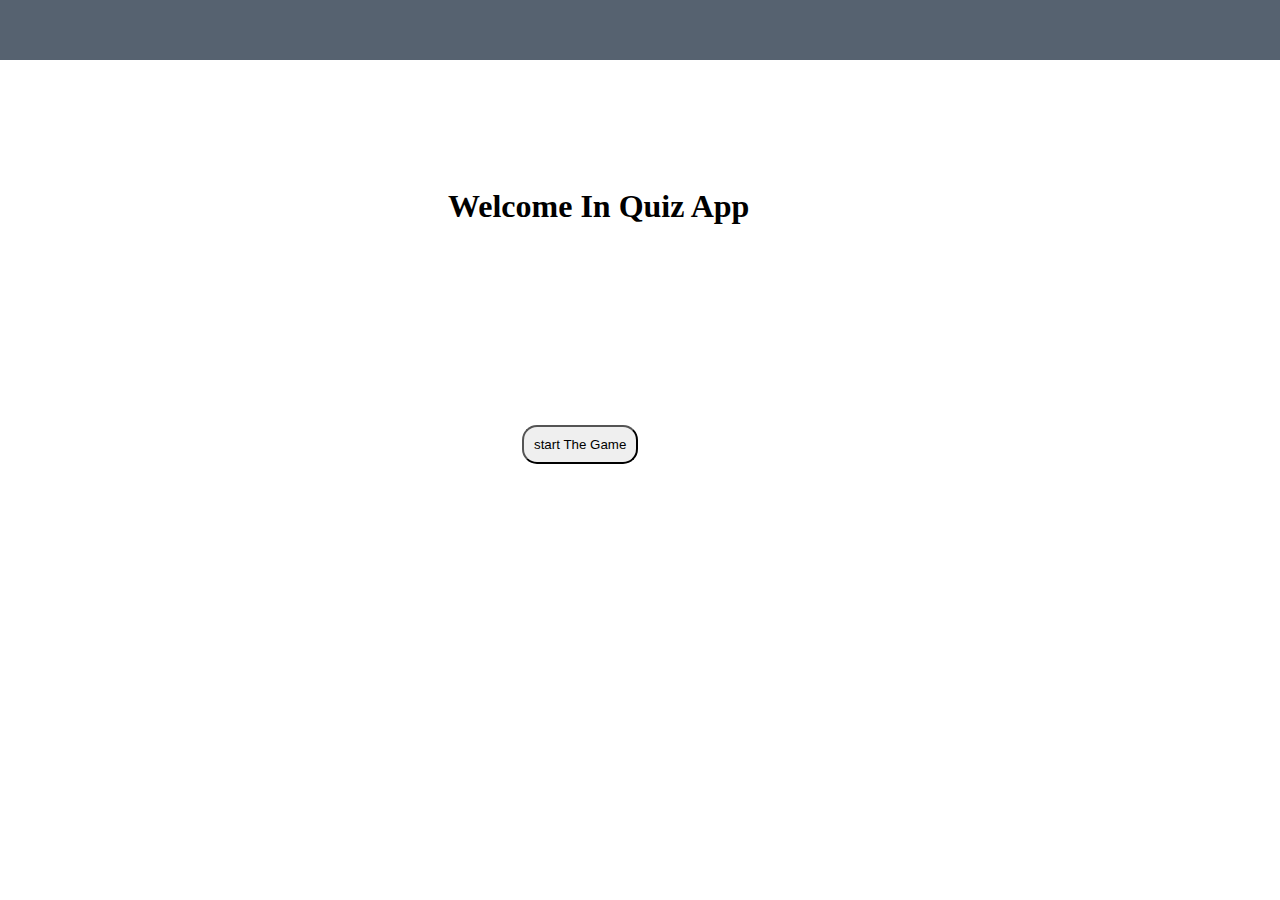
<file: indexFile/index.html>
<!DOCTYPE html>
<html lang="en">
<head>
    <meta charset="UTF-8">
    <meta http-equiv="X-UA-Compatible" content="IE=edge">
    <meta name="viewport" content="width=device-width, initial-scale=1.0">
    <title>Quiz App</title>
    <link rel="stylesheet" href="../stayl.css">
</head>
<body>
    <div class="heder-of-page"></div>

    <h1 class="header1">Welcome In Quiz App </h1> 
    <a class="button-in-the-first-page" href="./pageNumber2.html"><button class="button-in-the-first-page" type="button">start The Game</button></a>
    
    <!-- <a href="pageNumber2.html"> Test </a> -->
    <!-- onclick="window.location.href'/pageNumber2.html'" -->
    
    <!-- <button class="buttonInTheFirstPage"  >start The Game</button> -->


    <script src="../main.js"></script>
</body>
</html>
</file>
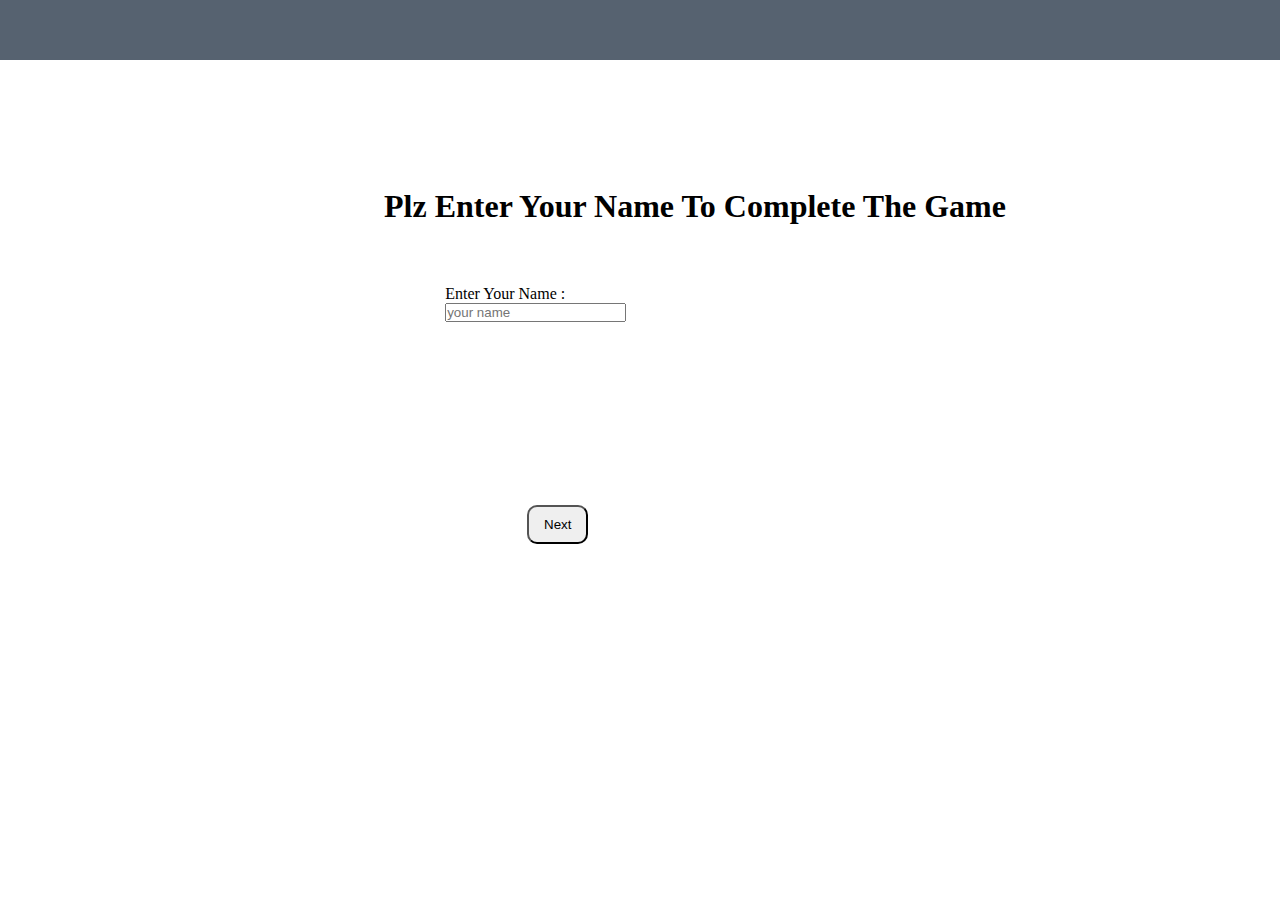
<file: indexFile/pageNumber2.html>
<!DOCTYPE html>
<html lang="en">
<head>
    <meta charset="UTF-8">
    <meta http-equiv="X-UA-Compatible" content="IE=edge">
    <meta name="viewport" content="width=device-width, initial-scale=1.0">
    <title>Test</title>
    <link rel="stylesheet" href="../stayl.css">

</head>
<body>
    <div class="heder-of-page"></div>

    <h1 class="header-in-page2">Plz Enter Your Name To Complete The Game</h1>

    <form class="form-in-page2">
        <label>Enter Your Name :</label><br>
        <input type="text" placeholder="your name ">
    </form>

    <a class="button-in-the-second-page" href="./pageNumber3.html"><button class="button-in-the-second-page" type="button">Next</button></a>

    <script src="../main.js"></script>
</body>
</html>
</file>
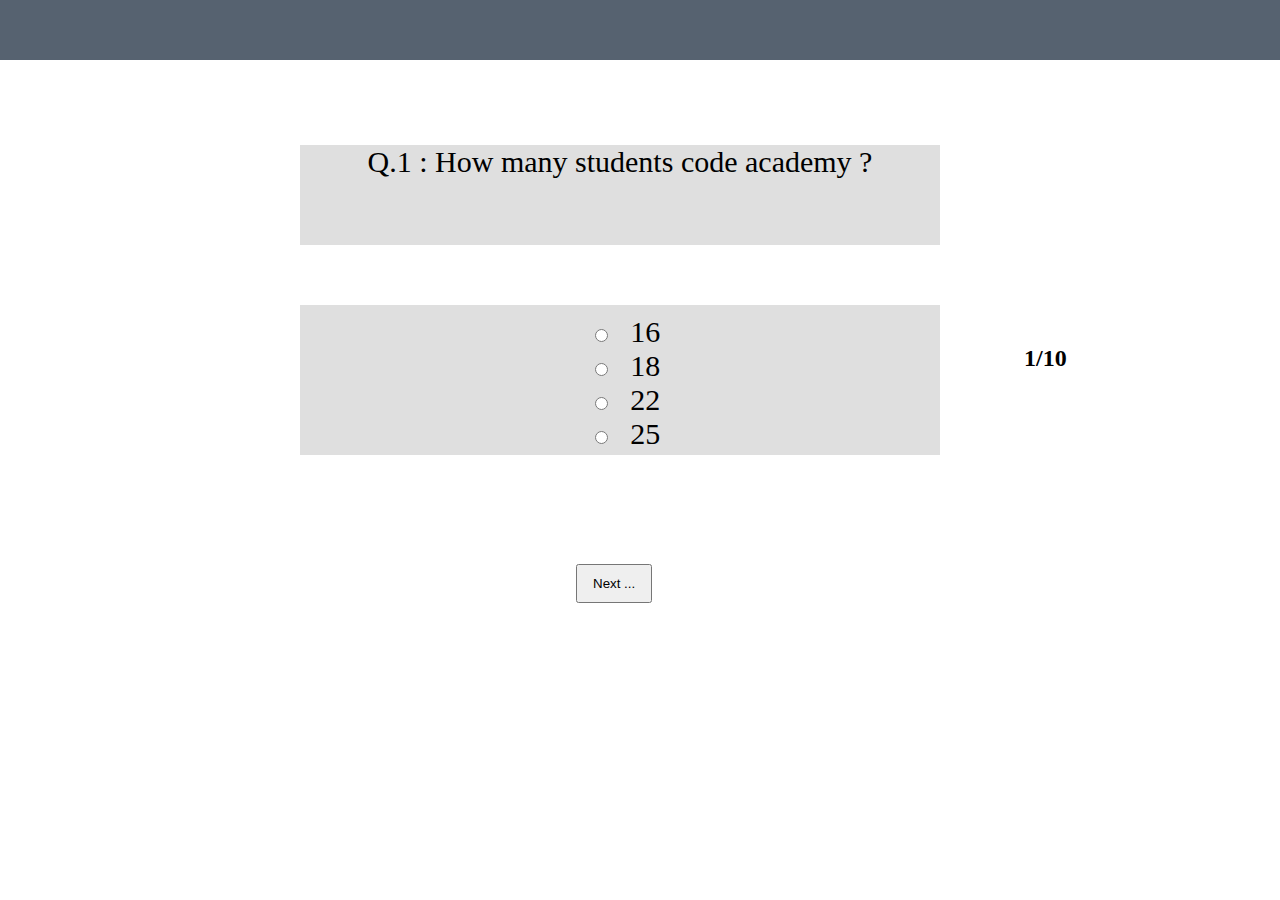
<file: indexFile/pageNumber3.html>
<!DOCTYPE html>
<html lang="en">
<head>
    <meta charset="UTF-8">
    <meta http-equiv="X-UA-Compatible" content="IE=edge">
    <meta name="viewport" content="width=device-width, initial-scale=1.0">
    <title>Question page</title>
    <link rel="stylesheet" href="../stayl.css">
</head>
<body id="body">
    <div class="heder-of-page"></div>
    <div class="mainDiv">
        <div class="center-qu">
            <p class="questions">Q.1 : How many students code academy ? </p>
            <form class="questions-form"> 
              <input type="radio" class="answer" value="16" name="answer">
              <label for="html">16</label><br>
              <input type="radio" class="answer" value="18" name="answer">
              <label for="css">18</label><br>
              <input type="radio" class="answer" value="22" name="answer">
              <label for="html">22</label><br>
              <input type="radio" class="answer" value="24" name="answer">
              <label for="css">25</label><br>
            </form> 
        </div>
    <h2 class="Counter-of-questions">1/10</h2>
    <button class="button-in-the-theerd-page" onclick="moveOnTheNextQuestion()" > Next ...</button>
    </div>
    <script src="../main.js"></script>
</body>
</html>
</file>
<file: stayl.css>
*{
    padding: 0;
    margin:0 ;
    box-sizing: border-box;
}

.heder-of-page{
    width: 100%;
    background-color:#566270 ;
    height: 60px;
}

.header1{
    margin-top: 10%;
    padding-left: 35%;
}

.header-in-page2{
    margin-top: 10%;
    padding-left:  30%;
}

.button-in-the-first-page{
    /* display: block;
    padding: 14px 40px;
    margin-left: 40%; 
    margin: 222px 10px;
    border-radius: 15px;
    text-align: center; */

    margin-top: 20%;
    padding: 10px;
    margin: 200px;
    border-radius: 15px;
    margin-left: 20%;
}

.button-in-the-second-page{
    margin-top: 5%;
    padding: 10px 15px 10px 15px;
    margin: 80px;
    border-radius: 10px;
    margin-left: 20%;
}

.form-in-page2{
    margin-top: 18%;
    padding: 10px;
    margin: 50px;
    margin-left: 34%;
    height: 100px;
    width: 100%;
}

p{
    height: 100px;
    width: 50%;
    background-color: #DFDFDF;
    font-size: 30px;
}


.questions-form {
    margin-top: 60px;
    padding: 10px;
    height: 150px;
    width: 50%;
    background-color: #DFDFDF;
    font-size: 30px;
    text-align: center;
}

.center-qu{
    height: 200px;
    margin-top: 85px;
    text-align: center;
    width: 100%;
    margin-left: 300px;
    text-align: center;
}

.button-in-the-theerd-page{
    margin-top: 15% ;
    padding: 10px 15px 10px 15px;
    margin-left: 45%;
    border-radius: 10p
}

.Counter-of-questions{
    margin-left: 80%;
}

.headr1{
    text-align: center;
    margin-top: 20%;
    font-size: 40px;
}
</file>
